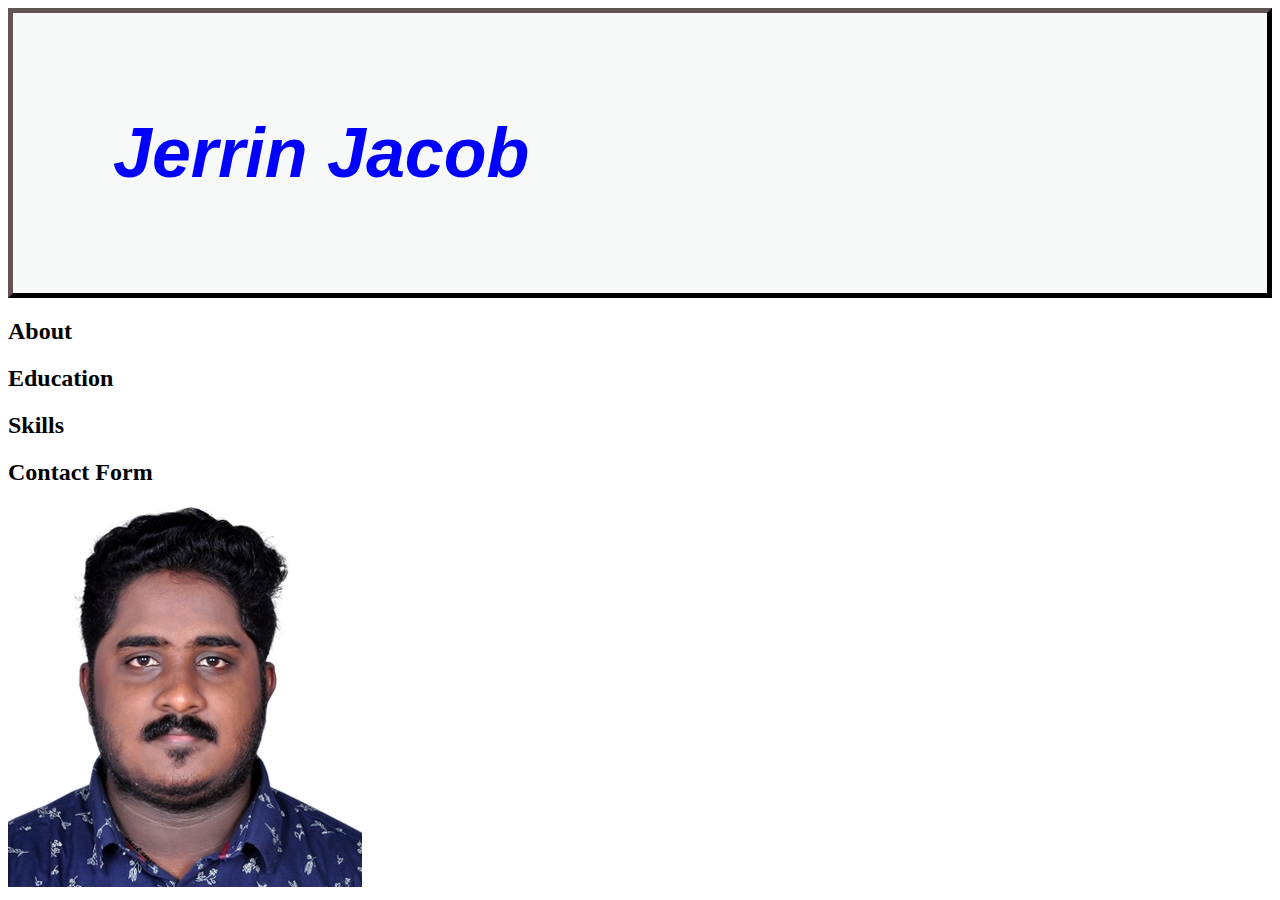
<file: index.html>
<!DOCTYPE html>
   <html lang="en">
   <head>
    <meta charset="UTF-8">
    <meta http-equiv="X-UA-Compatible" content="IE=edge">
    <meta name="viewport" content="width=device-width, initial-scale=1.0">
    <title>Document</title>
    <link rel="stylesheet" href="style.css">
   </head>
   <body>
    <div class="div">
    <h1>Jerrin Jacob</h1>
    </div>
    <h2>About</h2>
    <h2>Education</h2>
    <h2>Skills</h2>
    <h2>Contact Form</h2>

    <img src="./image/jerirnphoto.jpg" alt="Jerrin Jacob">
   </body>
   </html>
</file>
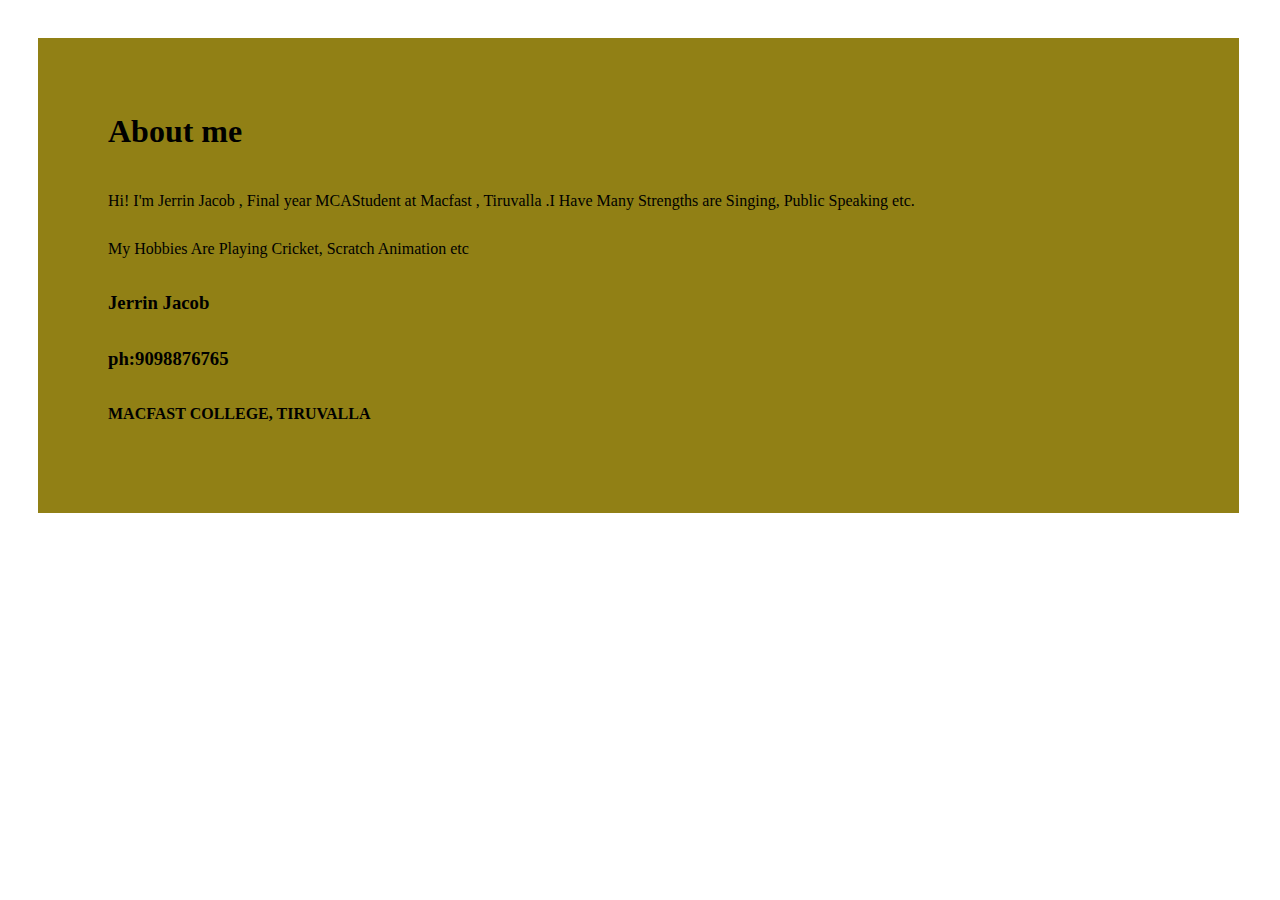
<file: about.html>
<!DOCTYPE html>
<html lang="en">
<head>
    <meta charset="UTF-8">
    <meta http-equiv="X-UA-Compatible" content="IE=edge">
    <meta name="viewport" content="width=device-width, initial-scale=1.0">
    <title>Document</title>
    <link rel="stylesheet" href="about.css">
</head>
<body>
    <div class="c2">
    <h1 id="ch">About me</h1>
        <p>Hi! I'm Jerrin Jacob , Final year MCAStudent at Macfast , Tiruvalla .I Have Many Strengths are Singing, Public Speaking etc.</p>
        <p>My Hobbies Are Playing Cricket, Scratch Animation etc</p> 
        <h3>Jerrin  Jacob</h3>
        <h3>ph:9098876765</h3>
        <h4>MACFAST COLLEGE, TIRUVALLA</h4>   
    </div>

    <title>Document</title>
</body>
</html>
</file>
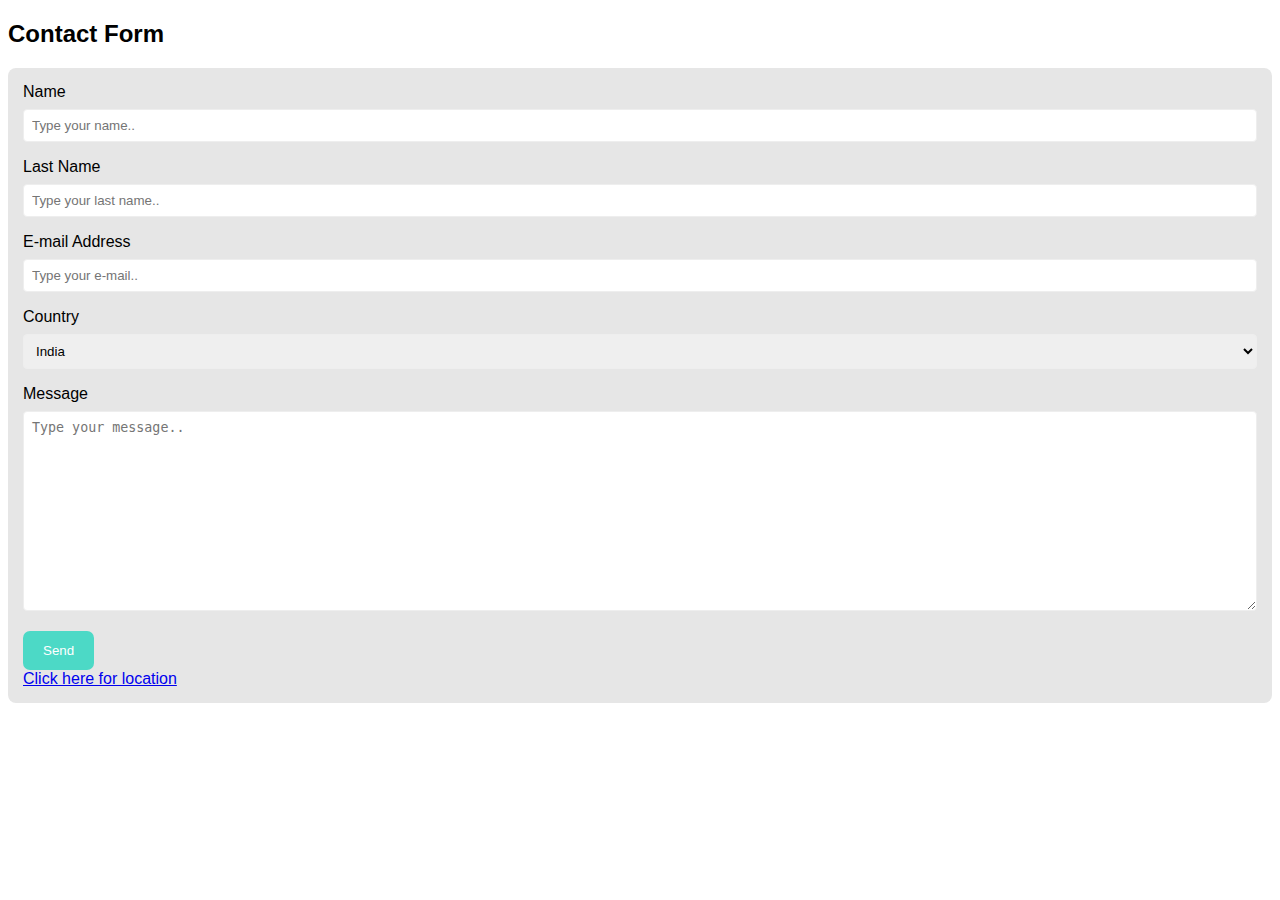
<file: contact.html>
<!DOCTYPE html>
<html>
  <head>
    <title>Title of the document</title>
    <style>
      body {
        font-family: Arial, Helvetica, sans-serif;
      }
      * {
        box-sizing: border-box;
      }
      input[type="text"],
      select,
      textarea {
        width: 100%;
        padding: 8px;
        border: 1px solid #eeeeee;
        border-radius: 4px;
        box-sizing: border-box;
        margin-top: 8px;
        margin-bottom: 16px;
        resize: vertical;
      }
      input[type="submit"] {
        background-color: #4cd9c6;
        color: #ffffff;
        padding: 12px 20px;
        border: none;
        border-radius: 7px;
        cursor: pointer;
      }
      input[type="submit"]:hover {
        background-color: #6fe8d7;
      }
      .container {
        border-radius: 8px;
        background-color: #e6e6e6;
        padding: 15px;
      }
      
    </style>
  </head>
  <body>
    <h2>Contact Form</h2>
    <div class="container">
      <form action="/form/submit" method="POST">
        <label for="fname">Name</label>
        <input
          type="text"
          id="fname"
          name="name"
          placeholder="Type your name.."
        />
        <label for="lname">Last Name</label>
        <input
          type="text"
          id="lname"
          name="surname"
          placeholder="Type your last name.."
        />
        <label for="lname">E-mail Address</label>
        <input
          type="text"
          id="mail"
          name="e-mail"
          placeholder="Type your e-mail.."
        />
        <label for="ci">Country</label>
        <select id="country" name="country">
          <option value="italy">India</option>
          <option value="spain">Spain</option>
          <option value="france">France</option>
          <option value="Afghanistan">Afghanistan</option>
          <option value="Åland Islands">Åland Islands</option>
          <option value="Albania">Albania</option>
        </select>
        <label for="message">Message</label>
        <textarea
          id="message"
          name="message"
          placeholder="Type your message.."
          style="height: 200px"
        ></textarea>
        <input type="submit" value="Send" />

        
        <div class="map">
        <a  href="https://goo.gl/maps/dEEH7BKmPokFBDci7">Click here for location</a
        ><br />
        </div>
      </form>
    </div>

  </body>
</html>
</file>
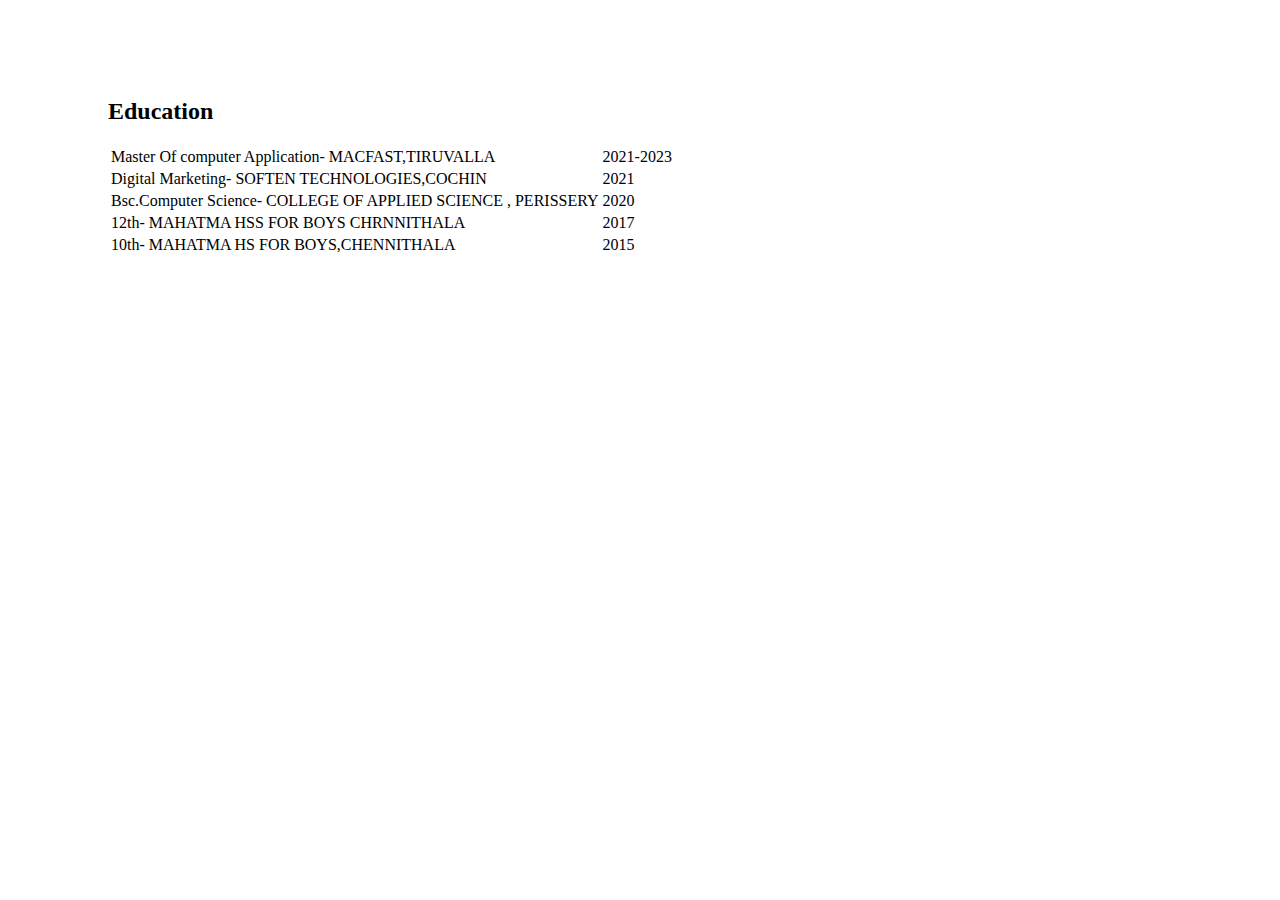
<file: education.html>
<!DOCTYPE html>
<html lang="en">
<head>
    <meta charset="UTF-8">
    <meta http-equiv="X-UA-Compatible" content="IE=edge">
    <meta name="viewport" content="width=device-width, initial-scale=1.0">
    <title>Document</title>
    <link rel="stylesheet" href="education.css">
</head>
<body>
    


<div class="column-2a">
    <h2>Education</h2>
      <table class="table-style">
        
        <tr>
          <td>Master Of computer Application- MACFAST,TIRUVALLA</td>
          <td>2021-2023</td>
        </tr>
        <tr>
          <td>Digital Marketing- SOFTEN TECHNOLOGIES,COCHIN</td>
          <td>2021</td>
        </tr>
        <tr>
          <td>Bsc.Computer Science- COLLEGE OF APPLIED SCIENCE , PERISSERY</td>
          <td>2020</td>
        </tr>
        <tr>	
          <td>12th- MAHATMA HSS FOR BOYS CHRNNITHALA</td>
          <td>2017</td>
        </tr>    
        <tr>
          <td>10th- MAHATMA HS FOR BOYS,CHENNITHALA</td>
          <td>2015</td>
        </tr>
      </table>
    </div>
</body>
</html>
</file>
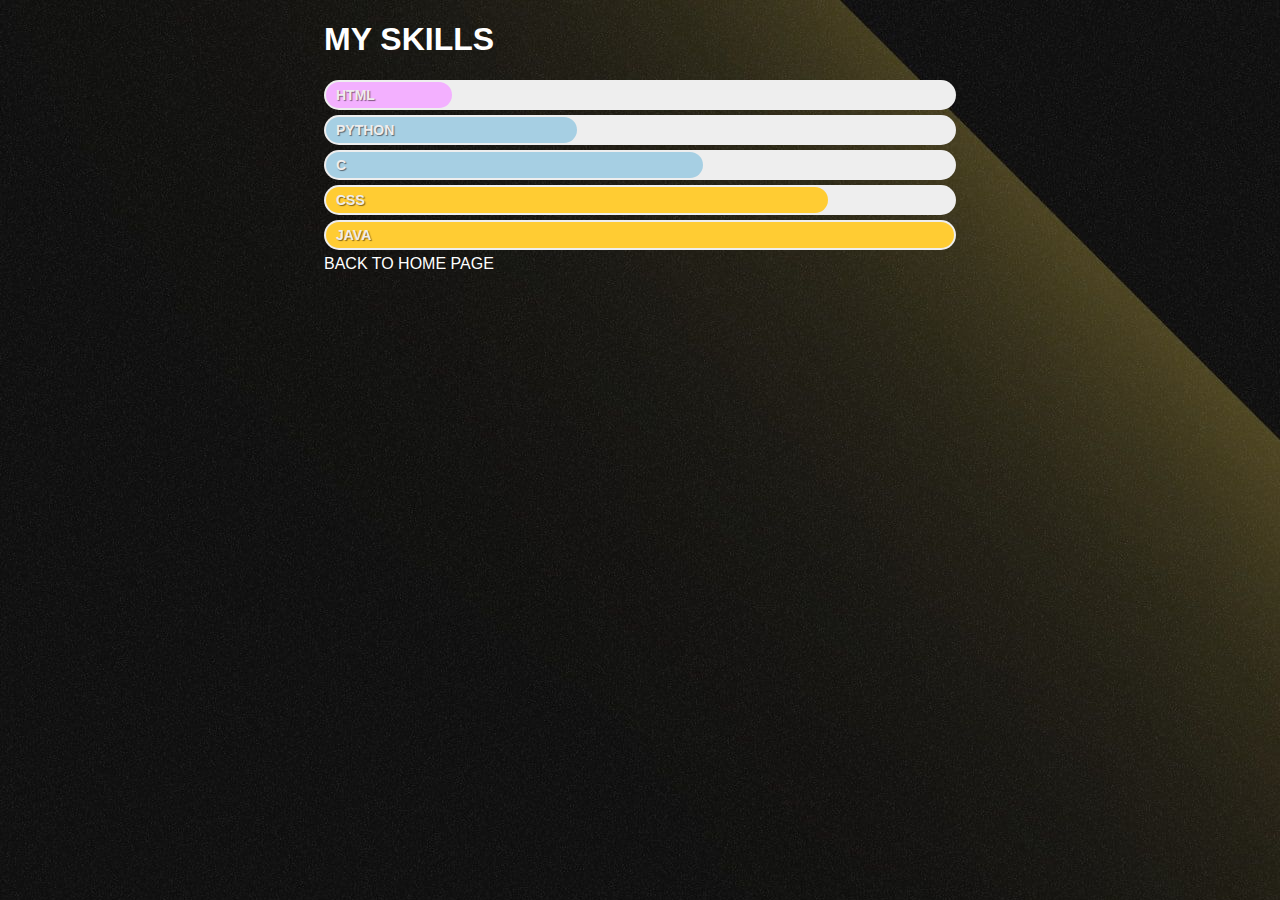
<file: skill.html>
<!DOCTYPE html>
<html lang="en">
<head>
    <meta charset="UTF-8">
    <meta http-equiv="X-UA-Compatible" content="IE=edge">
    <meta name="viewport" content="width=device-width, initial-scale=1.0">
    <title>Document</title>
    <link rel="stylesheet" href="skill.css">
</head>
<body>
    
</body>
</html>
<div class="skill">
    <h1>MY SKILLS</h1>
    <div class="bar learning" data-skill="HTML"></div>
    <div class="bar back basic" data-skill="PYTHON"></div>
    <div class="bar back intermediate" data-skill="C"></div>
    <div class="bar front advanced" data-skill="CSS"></div>
    <div class="bar front expert" data-skill="JAVA"></div>

    <div class="back">
        <h1<a href="./index.html">BACK TO HOME PAGE</a></h1>
        
    </div>
</div>





  </div>
</file>
<file: style.css>
body{
    
}
h1{
    text-align:left;
    font-size: 70px;
    font-family: 'Franklin Gothic Medium', 'Arial Narrow', Arial, sans-serif;
    color: blue;
    font-weight: bold;
    font-style: oblique;
    margin: 100px;
    border: 2px;
}
.div{
    border: 5px outset rgb(14, 12, 12);
    background-color: rgb(247, 248, 248);    
    text-align: center;
  }
</file>
<file: about.css>
* {
    box-sizing: border-box;
    
  }
  
  
  .c2 {
    float: left;
    width: 95%;
    padding: 40px;
    padding-left:70px;
    padding-right: 70px;
    height: 475px;
    margin:30px;
    margin-right:30px;
    margin-bottom: 70px;
    background-color: #918015;
    line-height:2;
  }
  #ch{
    color: black;
    font-weight: bold;
  }
</file>
<file: education.css>
.column-2a {
    float: left;
    width: 45%;
    padding: 40px;
    padding-left:70px;
    padding-right: 70px;
    padding-bottom:60px;
    height:450px;
    margin:30px;
    margin-right:30px;
    margin-bottom: 40px;
    background-color:white;
  }
</file>
<file: skill.css>
body{
    font-family: Helvetica, Arial, sans-serif;
    background-image: url(./yes.jpg);
  }
  .skill{
    width: 50%;
    margin: 0 auto;
    color: white;
  }
  @keyframes load{
    from {
      width: 0%
    }
  }
  @-webkit-keyframes load{
    from {
      width: 0%
    }
  }
  @-moz-keyframes load{
    from {
      width: 0%
    }
  }
  @-o-keyframes load{
    from {
      width: 0%
    }
  }
  
  .bar{
    background-color: #EEE;
    padding: 2px;
    border-radius: 15px;
    margin-bottom: 5px;
    font-size: 14px;
    color: #eeeded;
    font-weight: bold;
    text-shadow: 1px 1px 1px rgba(15, 1, 1, 0.5);

  }
  .bar::before{
    content:  attr(data-skill);
    background-color: #f3b0ff;
    display: inline-block;
    padding: 5px 0 5px 10px;
    border-radius: inherit;
    animation: load 2s 0s;
    -webkit-animation: load 2s 0s;
    -moz-animation: load 2s 0s;
    -o-animation: load 2s 0s;
  }
  
  .bar.front::before{
    background-color: #ffcc33;
  }
  .bar.back::before{
    background-color: #a6cfe3;
  }
  
  .bar.learning::before{
    width: calc(20% - 10px);
  }
  .bar.basic::before{
    width: calc(40% - 10px);
  }
  .bar.intermediate::before{
    width: calc(60% - 10px);
  }
  .bar.advanced::before{
    width: calc(80% - 10px);
  }
  .bar.expert::before{
    width: calc(100% - 10px);
  }
</file>
